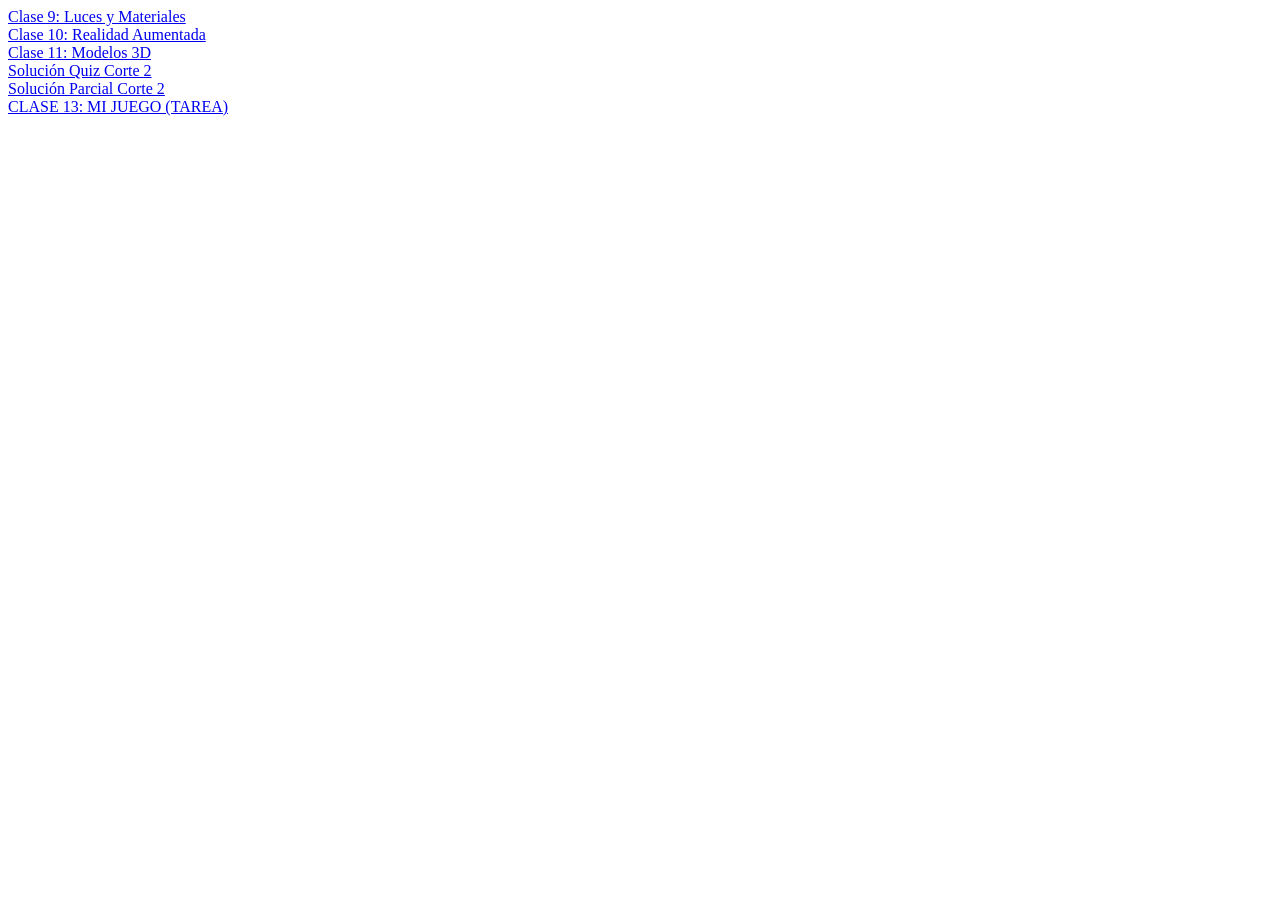
<file: index.html>
<!DOCTYPE html>
<html lang="en">
<head>
    <meta charset="UTF-8">
    <meta name="viewport" content="width=device-width, initial-scale=1.0">
    <title>Biblioteca Clases</title>
</head>
<body>
    <a href="./Clase 9 Luces y Materiales/index.html">Clase 9: Luces y Materiales</a><br>
    <a href="./Clase 10 Realidad Aumentada/viewer.html">Clase 10: Realidad Aumentada</a><br>
    <a href="./Clase 11 modelos 3D/index.html">Clase 11: Modelos 3D</a><br>
    <a href="./Quiz Corte 2/index.html">Solución Quiz Corte 2</a><br>
    <a href="./Clase 12 parcial/index.html">Solución Parcial Corte 2</a><br>
    <a href="./CLASE 13 MI JUEGO/index.html">CLASE 13: MI JUEGO (TAREA)</a>
</body>
</html>
</file>
